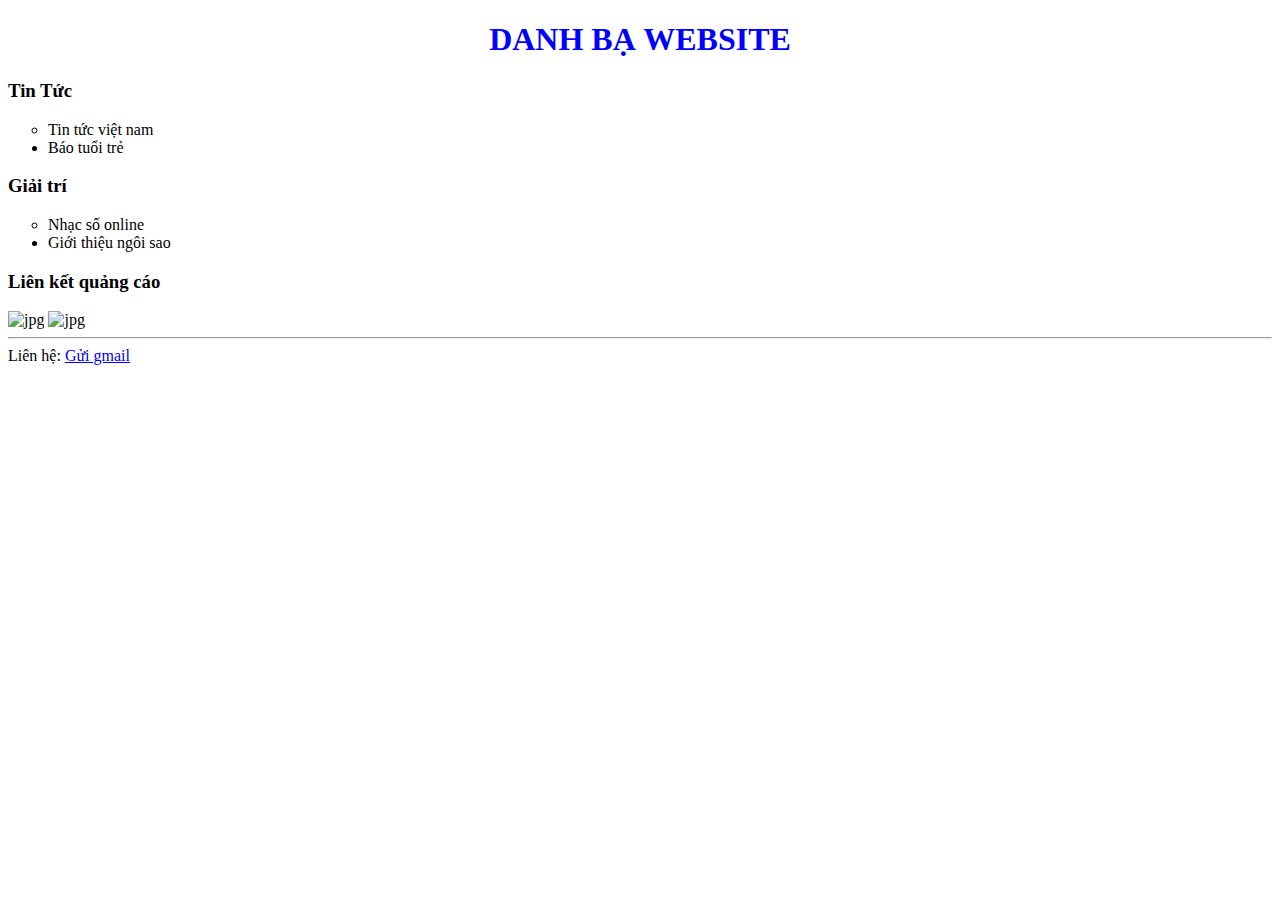
<file: new 1.html>
<!DOCTYPE html>
<html lang="vi">
	<head>
		<meta charset="UTF-8" />
		<title>WEBSITE</title>
	</head>
	<body>
		<div align="center" ><h1 style="color:blue">DANH BẠ WEBSITE</h1></div> 
		<h3>Tin Tức</h3>
		<ul>
			<li type="circle">Tin tức việt nam</li>
			<li type="disc">Báo tuổi trẻ</li>
		</ul>
		<h3>Giải trí</h3>
		<ul>
			<li type="circle">Nhạc số online</li>
			<li type="disc">Giới thiệu ngôi sao</li>
		</ul>
		
		<div="3">
			<h3>Liên kết quảng cáo</h3>
				<img scr="image/images.jpg" width="200" height="200" alt="jpg"/>
				<img scr="1.jpg" width="200" height="200" alt="jpg"/>
		</div>
	</body>
	<hr>
	<footer>
		Liên hệ:
		<a href="google.com"
			<p>Gửi gmail</p>
		</a>
	</footer>
</html>
</file>
